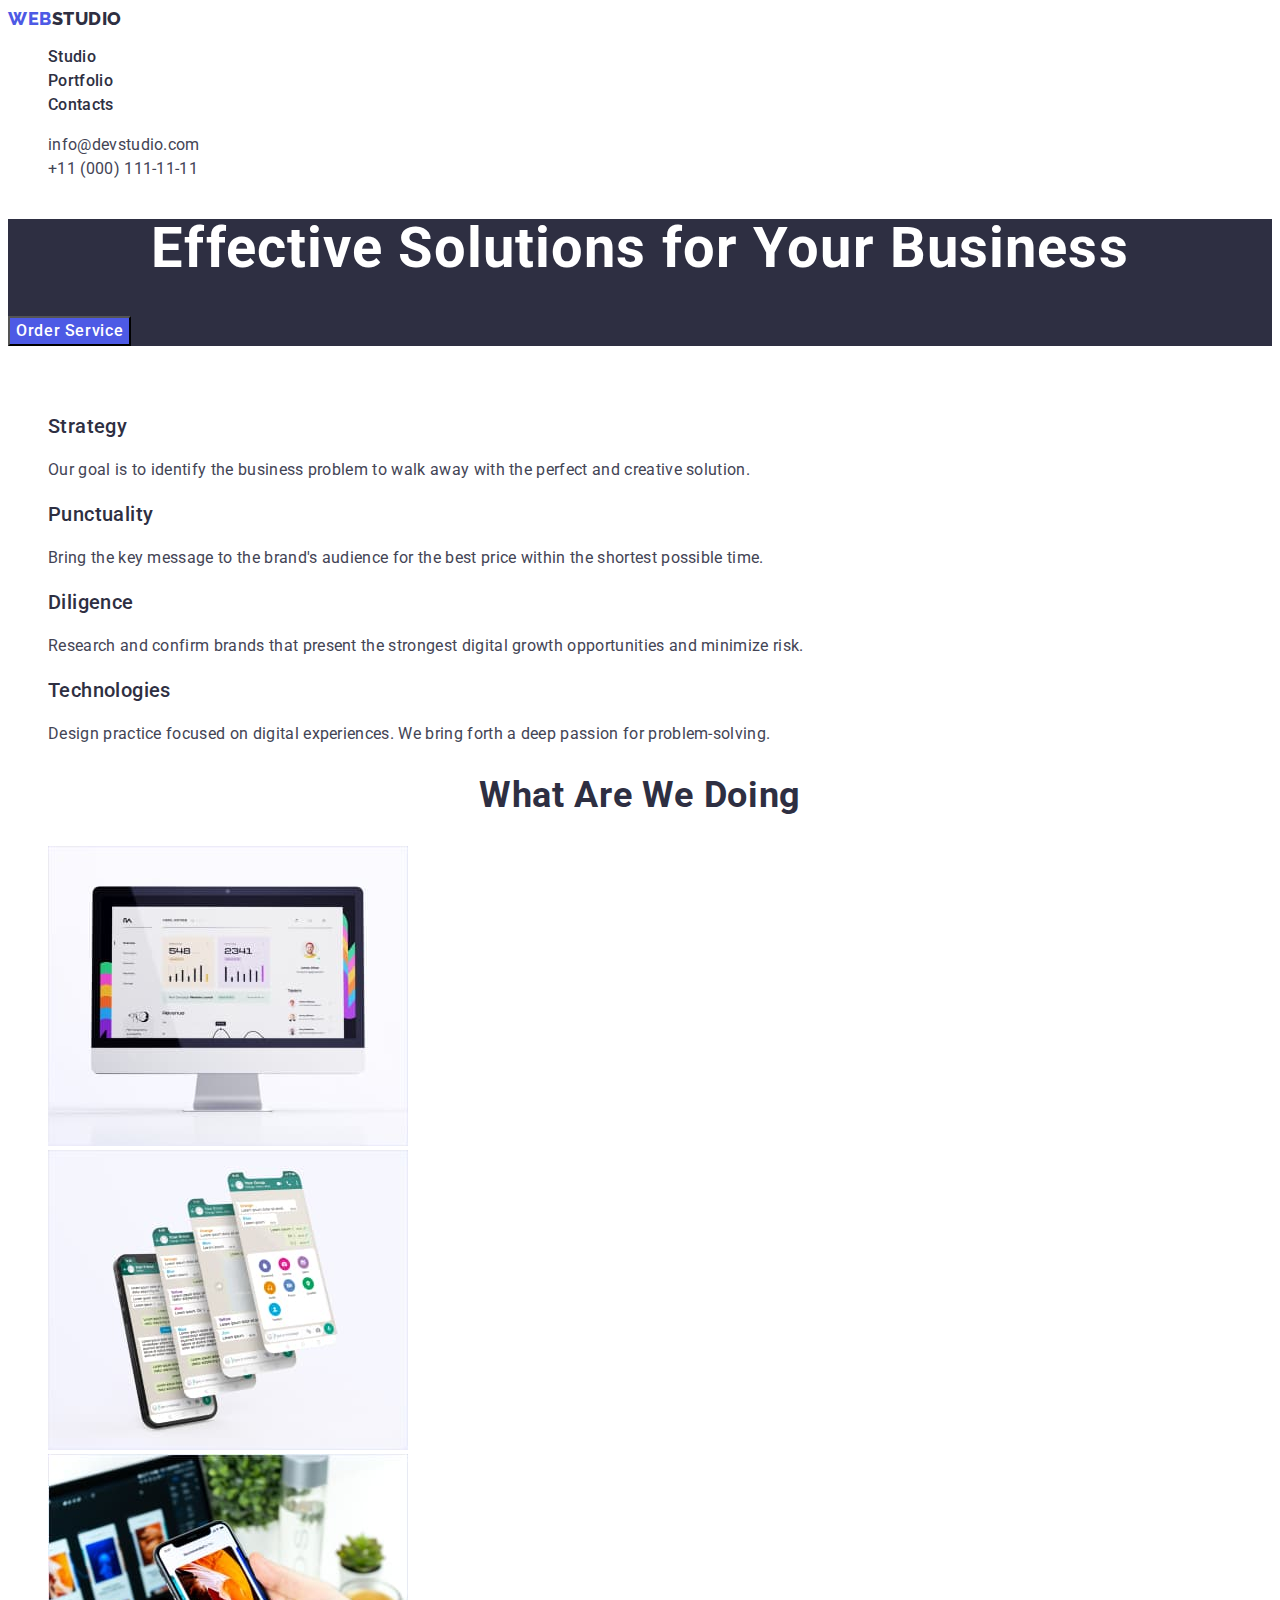
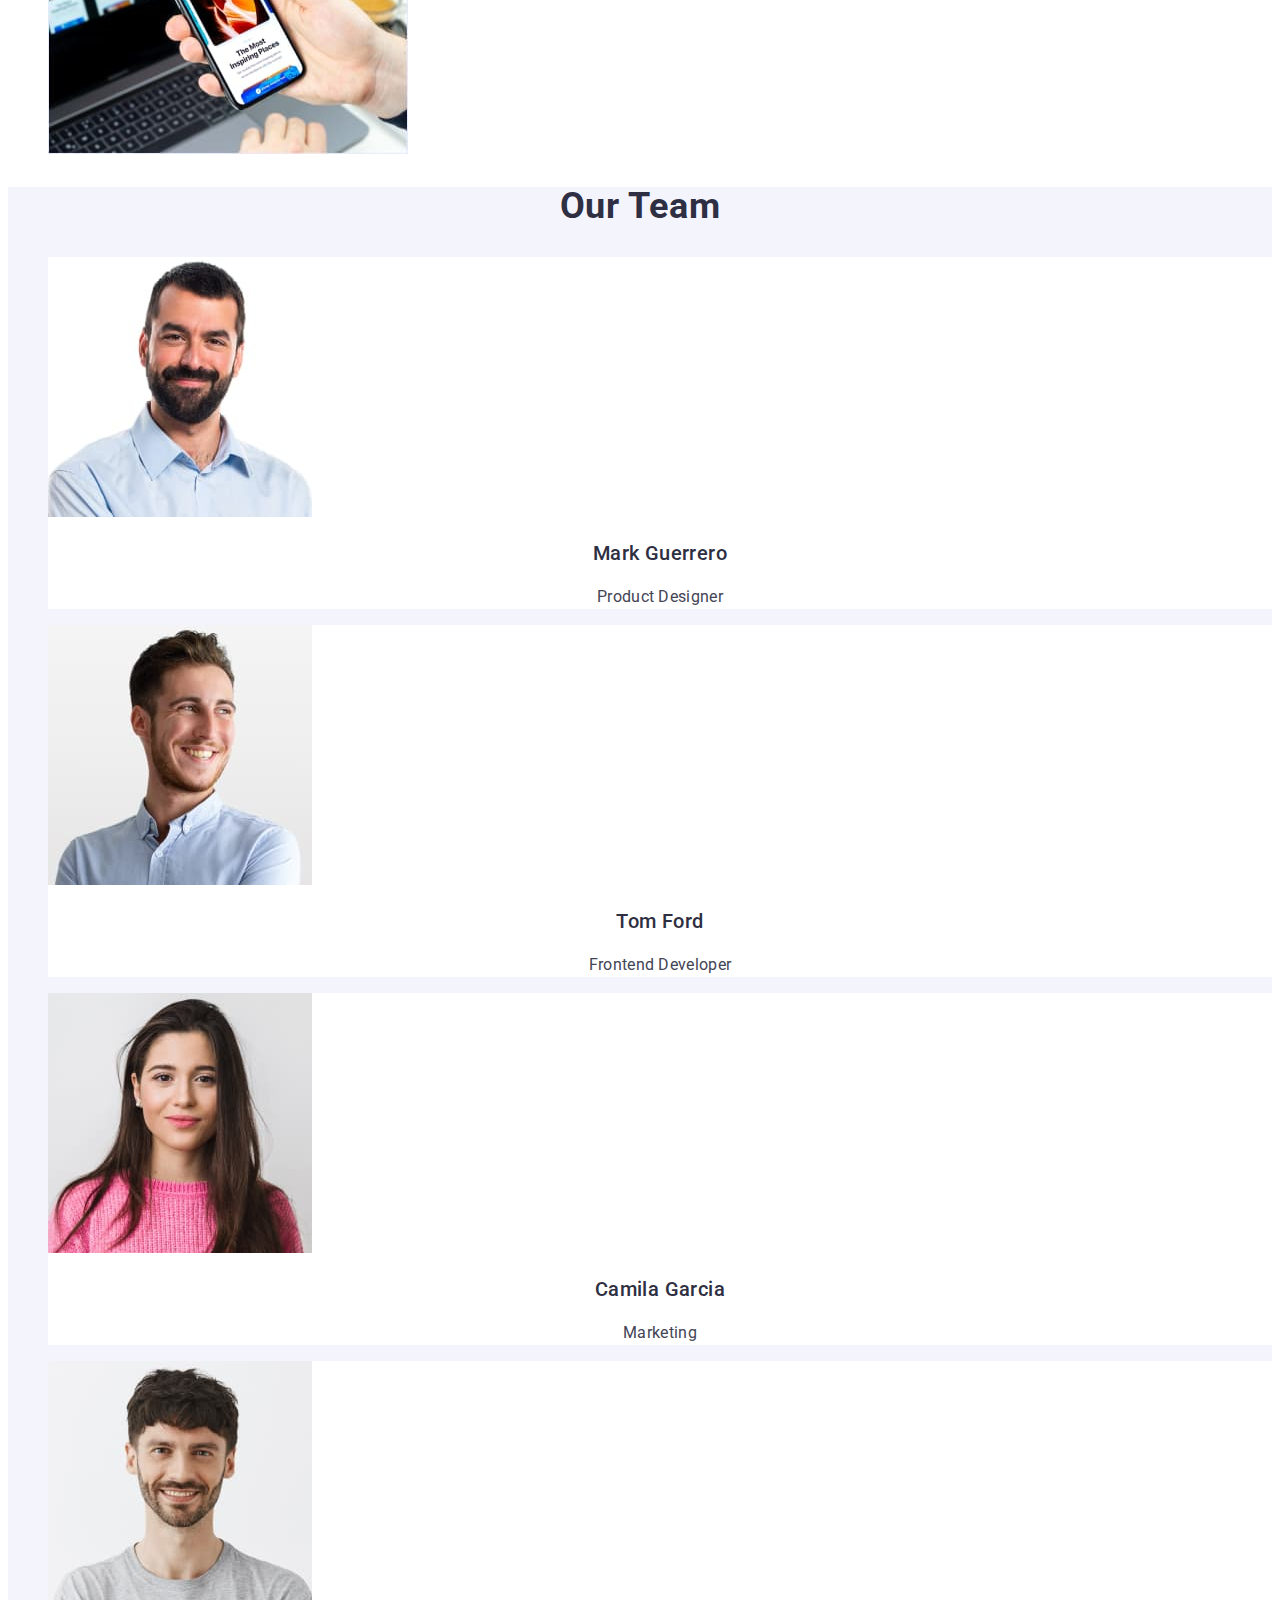
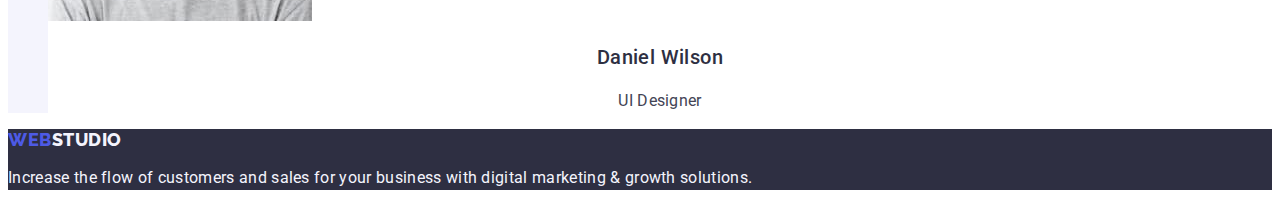
<file: index.html>
<!DOCTYPE html>
<html lang="en">
  <head>
    <meta charset="UTF-8" />
    <meta name="viewport" content="width=device-width, initial-scale=1.0" />
    <title>Web Studio(Version 4.0)</title>
    <link rel="preconnect" href="https://fonts.googleapis.com" />
    <link rel="preconnect" href="https://fonts.gstatic.com" crossorigin />
    <link
      href="https://fonts.googleapis.com/css2?family=Raleway:wght@800&family=Roboto:wght@400;500;700&display=swap"
      rel="stylesheet"
    />
    <link rel="stylesheet" href="./css/style.css" />
  </head>
  <body>
    <header class="header">
      <nav class="header-navigation">
        <a class="header-logo link" href="./index.html"
          >Web<span class="secondpart-logo">Studio</span></a
        >
        <ul class="header-menu list">
          <li class="header-menu-item">
            <a class="header-menu-list link" href="./index.html">Studio</a>
          </li>
          <li class="header-menu-item">
            <a class="header-menu-list link" href="./portfolio.html"
              >Portfolio</a
            >
          </li>
          <li class="header-menu-item">
            <a class="header-menu-list link" href="">Contacts</a>
          </li>
        </ul>
      </nav>
      <address class="contacts">
        <ul class="contacts-list list">
          <li class="contacts-item">
            <a class="contacts-item-link link" href="mailto:info@devstudio.com"
              >info@devstudio.com</a
            >
          </li>
          <li class="contacts-item">
            <a class="contacts-item-link link" href="tel:+110001111111"
              >+11 (000) 111-11-11</a
            >
          </li>
        </ul>
      </address>
    </header>
    <main>
      <section class="hero">
        <h1 class="hero-tittle">Effective Solutions for Your Business</h1>
        <button class="hero-button" type="button">Order Service</button>
      </section>
      <section class="advantages">
        <h2 class="visually-hidden">Advantager</h2>
        <ul class="advantages-list list">
          <li class="advantages-item">
            <h3 class="advantages-subtitle">Strategy</h3>
            <p class="advantages-item-text">
              Our goal is to identify the business problem to walk away with the
              perfect and creative solution.
            </p>
          </li>
          <li class="advantages-item">
            <h3 class="advantages-subtitle">Punctuality</h3>
            <p class="advantages-item-text">
              Bring the key message to the brand's audience for the best price
              within the shortest possible time.
            </p>
          </li>
          <li class="advantages-item">
            <h3 class="advantages-subtitle">Diligence</h3>
            <p class="advantages-item-text">
              Research and confirm brands that present the strongest digital
              growth opportunities and minimize risk.
            </p>
          </li>
          <li class="advantages-item">
            <h3 class="advantages-subtitle">Technologies</h3>
            <p class="advantages-item-text">
              Design practice focused on digital experiences. We bring forth a
              deep passion for problem-solving.
            </p>
          </li>
        </ul>
      </section>
      <section class="products">
        <h2 class="products-title">What are we doing</h2>
        <ul class="products-list list">
          <li class="products-item">
            <img
              src="./images/products-img1.jpg"
              alt="monitor"
              width="360"
              class="products-img"
            />
          </li>
          <li class="products-item">
            <img
              src="./images/products-img2.jpg"
              alt="touchscreen"
              width="360"
              class="products-img"
            />
          </li>
          <li class="products-item">
            <img
              src="./images/products-img3.jpg"
              alt="mobitel"
              width="360"
              class="products-img"
            />
          </li>
        </ul>
      </section>
      <section class="team">
        <h2 class="team-tittle">Our Team</h2>
        <ul class="team-list list">
          <li class="team-item">
            <img
              src="./images/team-card-1.jpg"
              alt="Mark Guerrero"
              width="264"
            />
            <h3 class="team-name">Mark Guerrero</h3>
            <p class="team-name-text">Product Designer</p>
          </li>
          <li class="team-item">
            <img src="./images/team-card-2.jpg" alt="Tom Ford" width="264" />
            <h3 class="team-name">Tom Ford</h3>
            <p class="team-name-text">Frontend Developer</p>
          </li>
          <li class="team-item">
            <img
              src="./images/team-card-3.jpg"
              alt="Camila Garcia"
              width="264"
            />
            <h3 class="team-name">Camila Garcia</h3>
            <p class="team-name-text">Marketing</p>
          </li>
          <li class="team-item">
            <img
              src="./images/team-card-4.jpg"
              alt="Daniel Wilson"
              width="264"
            />
            <h3 class="team-name">Daniel Wilson</h3>
            <p class="team-name-text">UI Designer</p>
          </li>
        </ul>
      </section>
    </main>
    <footer class="footer">
      <a class="footer-logo link" href="./index.html"
        >Web<span class="footer-secondpart-logo">Studio</span></a
      >
      <p class="footer-text">
        Increase the flow of customers and sales for your business with digital
        marketing & growth solutions.
      </p>
    </footer>
  </body>
</html>
</file>
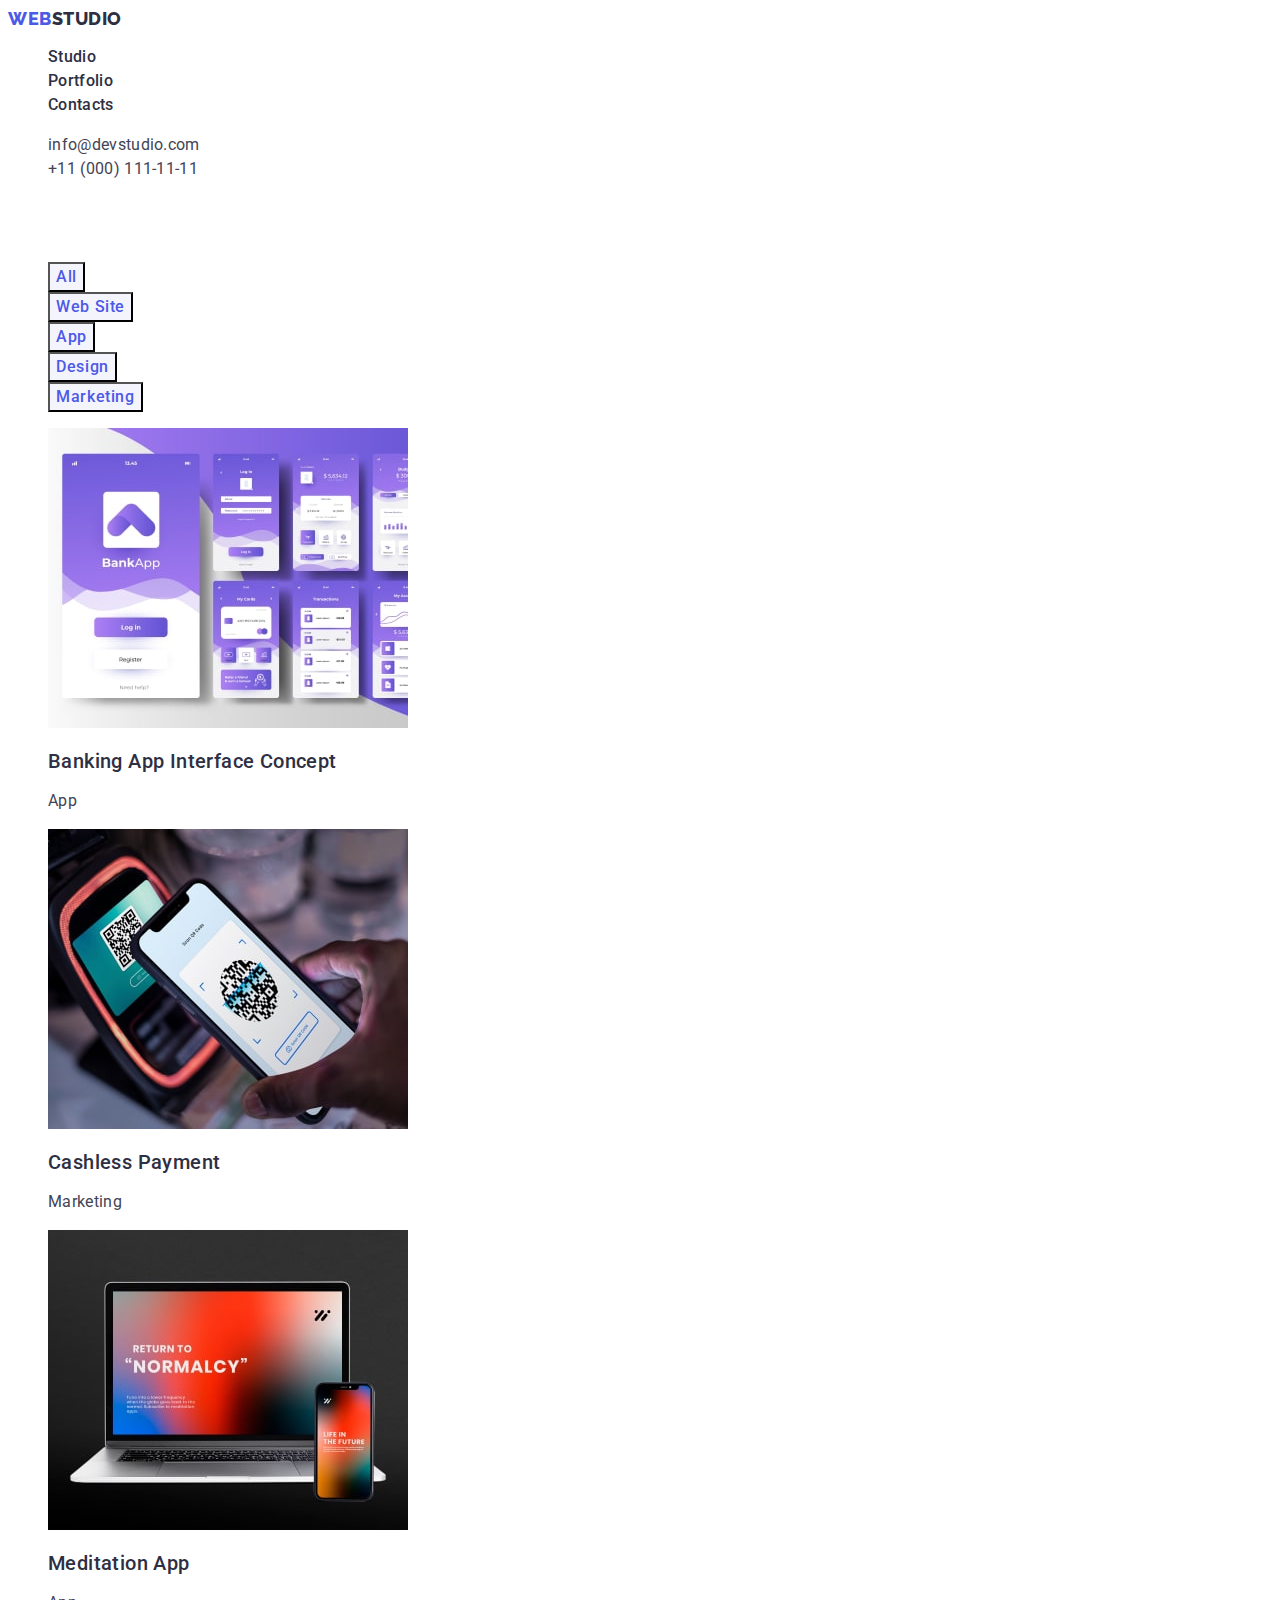
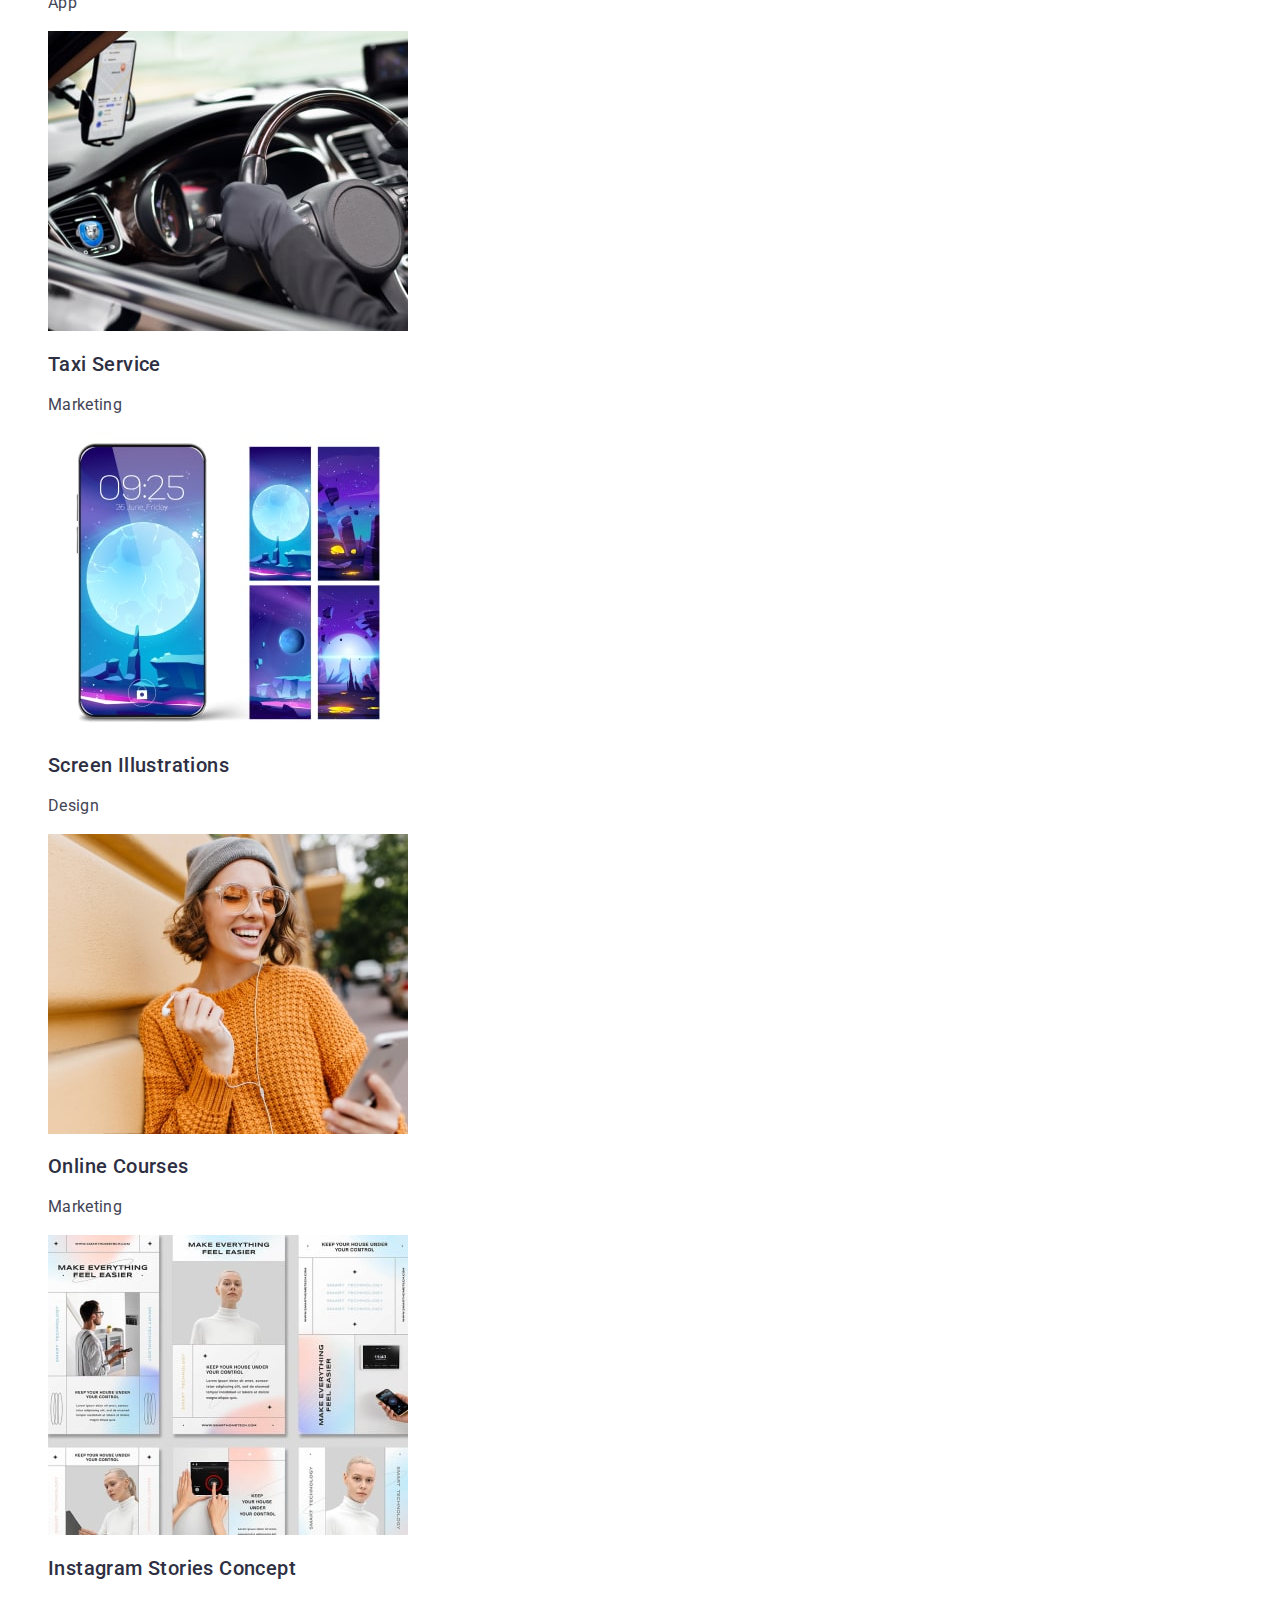
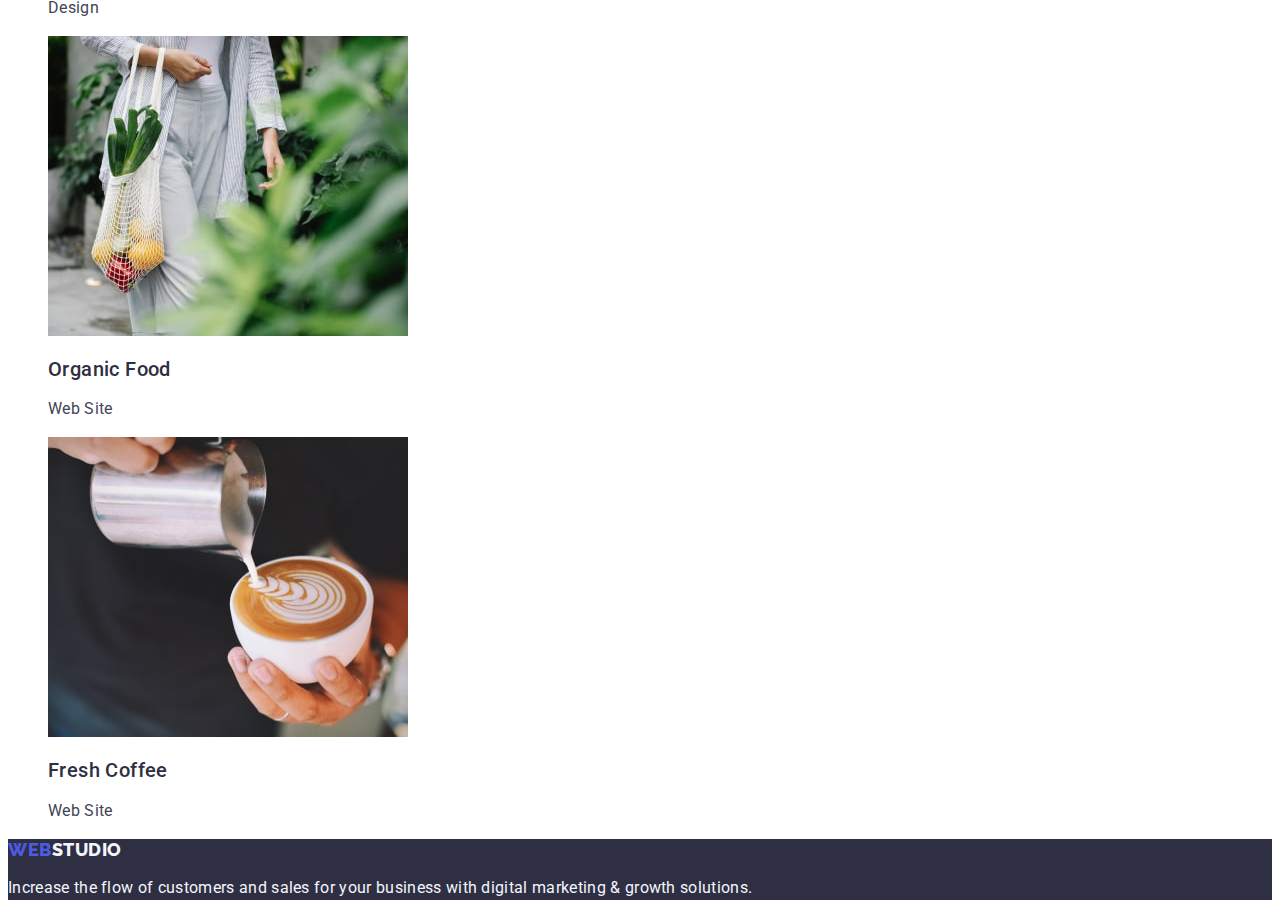
<file: portfolio.html>
<!DOCTYPE html>
<html lang="en">
  <head>
    <meta charset="UTF-8" />
    <meta name="viewport" content="width=device-width, initial-scale=1.0" />
    <title>Portfolio(Version 4.0)</title>
    <link rel="preconnect" href="https://fonts.googleapis.com" />
    <link rel="preconnect" href="https://fonts.gstatic.com" crossorigin />
    <link
      href="https://fonts.googleapis.com/css2?family=Raleway:wght@800&family=Roboto:wght@400;500;700&display=swap"
      rel="stylesheet"
    />
    <link rel="stylesheet" href="./css/style.css" />
  </head>
  <body>
    <header class="header">
      <nav class="header-navigation">
        <a class="header-logo link" href="./index.html"
          >Web<span class="secondpart-logo">Studio</span></a
        >
        <ul class="header-menu list">
          <li class="header-menu-item">
            <a class="header-menu-list link" href="./index.html">Studio</a>
          </li>
          <li class="header-menu-item">
            <a class="header-menu-list link" href="./portfolio.html"
              >Portfolio</a
            >
          </li>
          <li class="header-menu-item">
            <a class="header-menu-list link" href="">Contacts</a>
          </li>
        </ul>
      </nav>
      <address class="contacts">
        <ul class="contacts-list list">
          <li class="contacts-item">
            <a class="contacts-item-link link" href="mailto:info@devstudio.com"
              >info@devstudio.com</a
            >
          </li>
          <li class="contacts-item">
            <a class="contacts-item-link link" href="tel:+110001111111"
              >+11 (000) 111-11-11</a
            >
          </li>
        </ul>
      </address>
    </header>
    <main>
      <section>
        <h1 class="visually-hidden">Projects</h1>
        <ul class="projects-list list">
          <li><button class="button-project" type="button">All</button></li>
          <li>
            <button class="button-project" type="button">Web Site</button>
          </li>
          <li><button class="button-project" type="button">App</button></li>
          <li><button class="button-project" type="button">Design</button></li>
          <li>
            <button class="button-project" type="button">Marketing</button>
          </li>
        </ul>
        <ul class="portfolio-list list">
          <li class="portfolio-item">
            <a class="portfolio-link link" href="./images/bankingapp.jpg">
              <img src="./images/bankingapp.jpg" alt="bankingapp" width="360" />
              <h2 class="portfolio-projects-titles">
                Banking App Interface Concept
              </h2>
              <p class="portfolio-projects-text">App</p>
            </a>
          </li>
          <li class="portfolio-item">
            <a class="portfolio-link link" href="./images/cashless.jpg"
              ><img src="./images/cashless.jpg" alt="cashless" width="360" />
              <h2 class="portfolio-projects-titles">Cashless Payment</h2>
              <p class="portfolio-projects-text">Marketing</p>
            </a>
          </li>
          <li class="portfolio-item">
            <a class="portfolio-link link" href="./images/meditationapp.jpg">
              <img
                src="./images/meditationapp.jpg"
                alt="meditationapp"
                width="360"
              />
              <h2 class="portfolio-projects-titles">Meditation App</h2>
              <p class="portfolio-projects-text">App</p>
            </a>
          </li>
          <li class="portfolio-item">
            <a class="portfolio-link link" href="./images/taxi.jpg">
              <img src="./images/taxi.jpg" alt="taxi" width="360" />
              <h2 class="portfolio-projects-titles">Taxi Service</h2>
              <p class="portfolio-projects-text">Marketing</p>
            </a>
          </li>
          <li class="portfolio-item">
            <a class="portfolio-link link" href="./images/screen.jpg"
              ><img src="./images/screen.jpg" alt="screen" width="360" />
              <h2 class="portfolio-projects-titles">Screen Illustrations</h2>
              <p class="portfolio-projects-text">Design</p>
            </a>
          </li>
          <li class="portfolio-item">
            <a class="portfolio-link link" href="./images/onlinecourses.jpg">
              <img
                src="./images/onlinecourses.jpg"
                alt="onlinecourses"
                width="360"
              />
              <h2 class="portfolio-projects-titles">Online Courses</h2>
              <p class="portfolio-projects-text">Marketing</p>
            </a>
          </li>
          <li class="portfolio-item">
            <a class="portfolio-link link" href="./images/instastories.jpg">
              <img
                src="./images/instastories.jpg"
                alt="instastories"
                width="360"
              />
              <h2 class="portfolio-projects-titles">
                Instagram Stories Concept
              </h2>
              <p class="portfolio-projects-text">Design</p>
            </a>
          </li>
          <li class="portfolio-item">
            <a class="portfolio-link link" href="./images/organicfood.jpg">
              <img
                src="./images/organicfood.jpg"
                alt="organicfood"
                width="360"
              />
              <h2 class="portfolio-projects-titles">Organic Food</h2>
              <p class="portfolio-projects-text">Web Site</p>
            </a>
          </li>
          <li class="portfolio-item">
            <a class="portfolio-link link" href="./images/coffee.jpg">
              <img src="./images/coffee.jpg" alt="coffee" width="360" />
              <h2 class="portfolio-projects-titles">Fresh Coffee</h2>
              <p class="portfolio-projects-text">Web Site</p>
            </a>
          </li>
        </ul>
      </section>
    </main>
    <footer class="footer">
      <a class="footer-logo link" href="./index.html"
        >Web<span class="footer-secondpart-logo">Studio</span></a
      >
      <p class="footer-text">
        Increase the flow of customers and sales for your business with digital
        marketing & growth solutions.
      </p>
    </footer>
  </body>
</html>
</file>
<file: css/style.css>
:root{
    --iris: #4D5AE5;
    --navyblue: #2E2F42;
    --ocean: #404BBF;
    --slate: #434455;
    --white: #FFF;
    --cloud: #F4F4FD;
    --cornflower: #E7E9FC;    
}

body { 
    font-family: "Roboto", sans-serif;
    color:var(--slate);
    background-color: var(--white);
}
.visually-hidden {
    clip: rect(0 0 0 0);
    clip-path: inset(50%);
    overflow: hidden;
    white-space: nowrap;
}
.link {
    text-decoration: none;
}
.list {
    list-style-type: none;
}
.header-logo {
    color: var(--iris);
        font-size: 18px;
        font-family: Raleway, sans-serif;        
        font-weight: 800;
        line-height: 1.17;
        letter-spacing: 0.03em;
        text-transform: uppercase;
}
.secondpart-logo {
    color: var(--navyblue);
}
/**---------------HEADER----------------*/
.header-menu-list {
    color: var(--navyblue);
    font-size: 16px;
    font-weight: 500;
    line-height: 1.5;
    letter-spacing: 0.02em;
}
.header-menu-list:hover,
.header-menu-list:focus {
    color: var(--ocean);
}

    .contacts {
        font-style: normal;
    }

.contacts-item-link {
    color: var(--slate);
        font-size: 16px;
        line-height: 1.5;
        letter-spacing: 0.02em;
}
.contacts-item-link:hover,
.contacts-item-link:focus {
    color: var(--ocean);
}
/**---------------HERO----------------*/
.hero {
    background: var(--navyblue);
}
.hero-tittle {
        color: var(--white);
        text-align: center;
        font-size: 56px;
        font-weight: 700;
        line-height: 1.07;
        letter-spacing: 0.02em;
}
.hero-button {
        color:var(--white);       
        font-size: 16px;
        font-family: "Roboto", sans-serif;
        font-weight: 500;
        line-height: 1.5;
        letter-spacing: 0.04em;
        background-color: var(--iris);
        cursor: pointer;
}
.hero-button:hover,
.hero-button:focus {
    background-color: var(--ocean);
}

/**---------------ADWANTAGES----------------*/

.advantages {

}

.advantages-list {

}


.advantages-item {

}

.advantages-subtitle {
    color: var(--navyblue);
    font-size: 20px;
    font-weight: 500;
    line-height: 1.2;
    letter-spacing: 0.02em;
}

.advantages-item-text {
    color: var(--slate);
    font-size: 16px;
    line-height: 1.5;
    letter-spacing: 0.02em;
}


/**---------------PRODUUCTS----------------*/


.products {}

.products-title {
        color: var(--navyblue);
        text-align: center;
        font-size: 36px;
        font-weight: 700;
        line-height: 1.11;
        letter-spacing: 0.02em;
        text-transform: capitalize;
}

.products-list {}

.list {}

.products-item {}

.products-img {}

/**---------------TEAM----------------*/


.team {
background-color: var(--cloud);
}

.team-tittle {
        color: var(--navyblue);
        text-align: center;
        font-size: 36px;
        font-weight: 700;
        line-height: 1.11;
        letter-spacing: 0.02em;
        text-transform: capitalize;
}

.team-list {
}

.list {}

.team-item {
    background-color: var(--white);
}

.team-name {
        color: var(--navyblue);
        text-align: center;
        font-size: 20px;
        font-weight: 500;
        line-height: 1.2;
        letter-spacing: 0.02em;
}

.team-name-text {

        color: var(--slate);
        text-align: center;
        font-size: 16px;
        line-height: 1.5;
        letter-spacing: 0.02em;
}

/**---------------FOOTER----------------*/

.footer {
    background-color: var(--navyblue);
}

.footer-logo {
        color: var(--iris);
        font-size: 18px;
        font-family: Raleway, sans-serif;
        font-weight: 800;
        line-height:1.17;
        letter-spacing: 0.03em;
        text-transform: uppercase;
}


.footer-secondpart-logo {
        color: var(--cloud);
}

.footer-text {
        color: var(--cloud);
        font-size: 16px;
        line-height: 1.5;
        letter-spacing: 0.02em;
}

/**---------------PORTFOLIOPROJECTS----------------*/

.projects-list {}

.button-project {
        color: var(--iris);
        text-align: center;
        font-family: Roboto, sans-serif;
        font-size: 16px;
        font-style: normal;
        font-weight: 500;
        line-height: 1.5;
        letter-spacing: 0.04em;
        background-color: var(--cloud);
        cursor: pointer;        
}

.button-project:hover,
.button-project:focus {
    color: var(--white);
    background-color: var(--ocean);
}

.portfolio-list {}

.portfolio-item {}

    .portfolio-projects-titles {
            color: var(--navyblue);
            font-size: 20px;
            font-weight: 500;
            line-height: 1.2;
            letter-spacing: 0.02em;
    }

    .portfolio-projects-text {
            color: var(--slate);
            font-size: 16px;
            line-height: 1.5;
            letter-spacing: 0.02em;
    }
</file>
